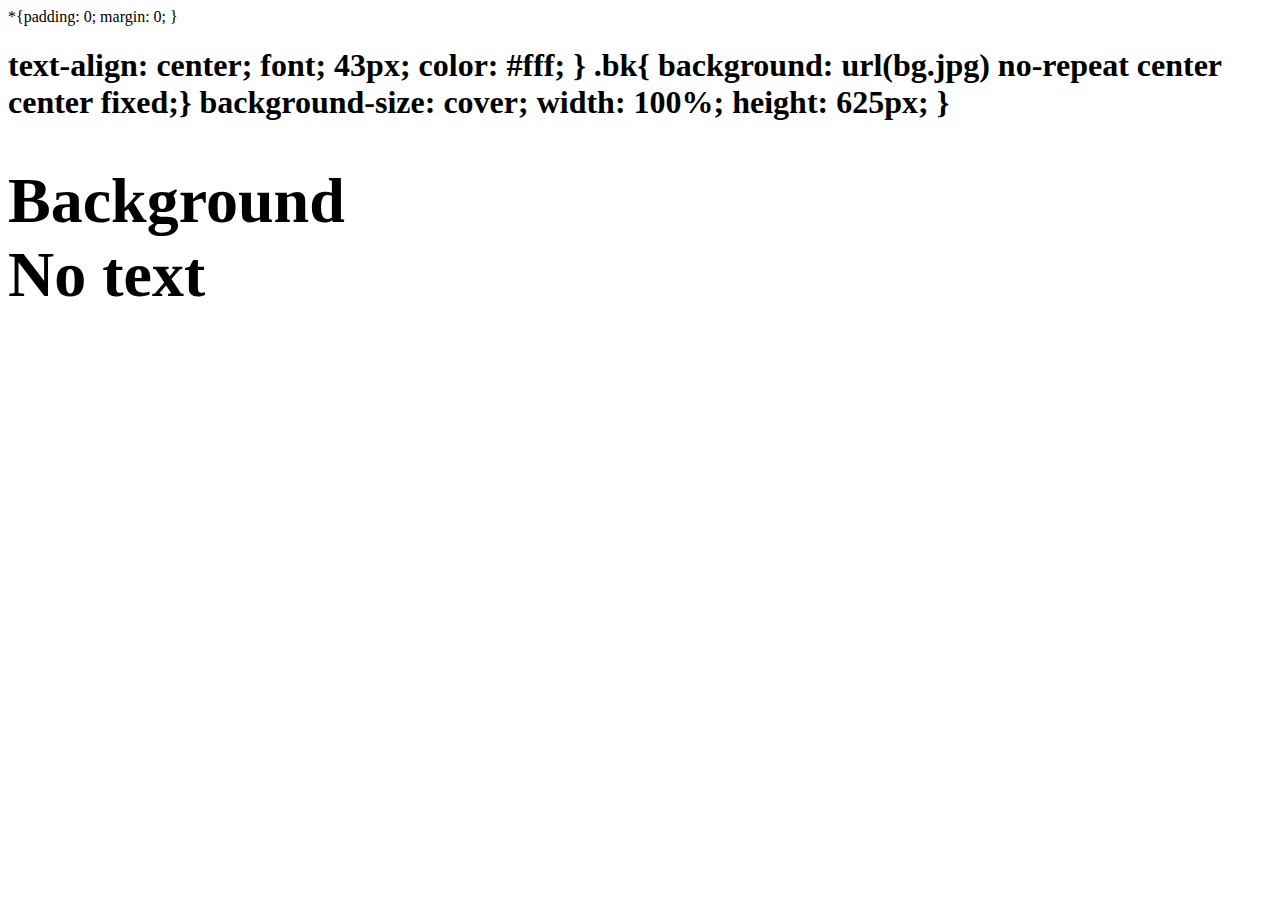
<file: index1.html>
<!DOCTYPE html>
<html>
    <head>
        <title>Background Transparent</title>
        <style></style>
        *{padding: 0;
        margin: 0; }

        <h1> text-align: center; font; 43px;
            color: #fff; }

            .bk{ background: url(bg.jpg) no-repeat center center fixed;}
            background-size: cover;
            width: 100%;
            height: 625px;
        }

    </style>





    
    </head>
    <body>
        <div class="bk">
            <h1>Background <br> No text</h1>
        </div>
    </body>
</html>
</file>
